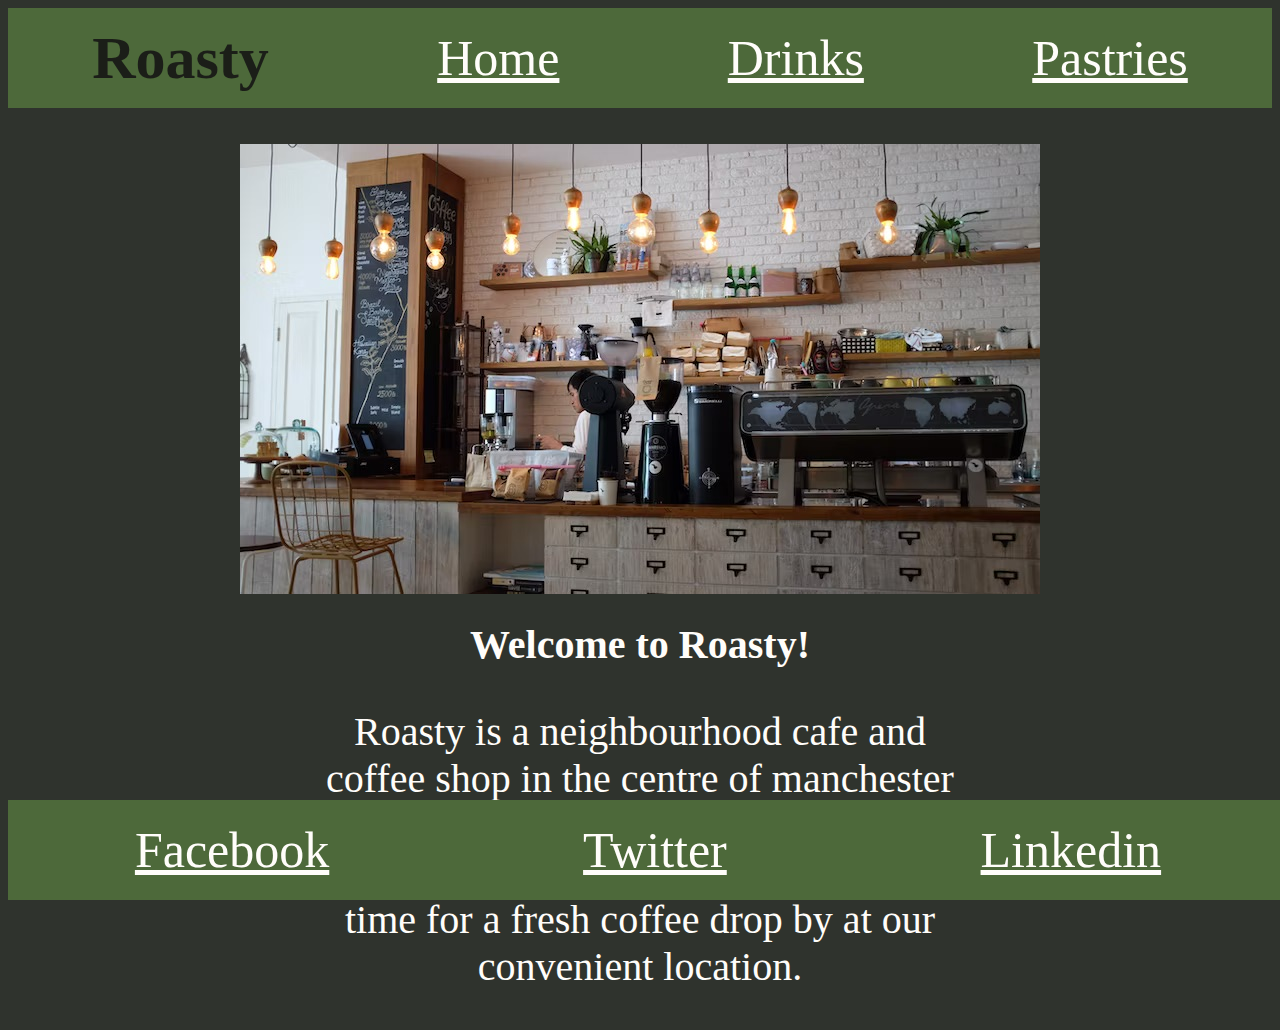
<file: Week 1 Assignment/index.html>
<!DOCTYPE html>
<html lang="en">
<head>
    <meta charset="UTF-8">
    <meta name="viewport" content="width=device-width, initial-scale=1.0">
    <title>Roasty</title>
    <link rel="stylesheet" href="Style.css">
    <link rel="preconnect" href="https://fonts.googleapis.com">
    <link rel="preconnect" href="https://fonts.gstatic.com" crossorigin>
    <link href="https://fonts.googleapis.com/css2?family=Pacifico&display=swap" rel="stylesheet">
</head>
<body style="background-color: #2F332D;">

    <div id="navbar">
    
<h1> Roasty </h1>
<a class="Links" href="index.html">Home</a>
<a  class="Links" href="drinks.html">Drinks</a>
 <a class="Links" href="pastries.html">Pastries</a>
        </div>
<br>
<br>
<div id="coffeeshop">
    <img src="coffee_bar.jpeg" alt="a picture of the coffee shop"> 
</div>
       
<h1 class="text">Welcome to Roasty!</h1>
       
    <div  id="introduction">      
    
    <p style="text-align: center;" class="text"> Roasty is a neighbourhood cafe and coffee shop in the centre of manchester serving freshly home roasted cofee along with fresh baked pastries. If youve got time for a fresh coffee drop by at our convenient location. </p>
    </div> 

<div id="footer">

    <a class="Links" href="https://www.facebook.com" target="_blank" >Facebook</a>
    <a  class="Links" href="https://x.com" target="_blank">Twitter</a>
     <a class="Links" href="https://www.linkedin.com/home?originalSubdomain=uk" target="_blank">Linkedin</a>

</div>

  
    </form>
</body>
</html>
</file>
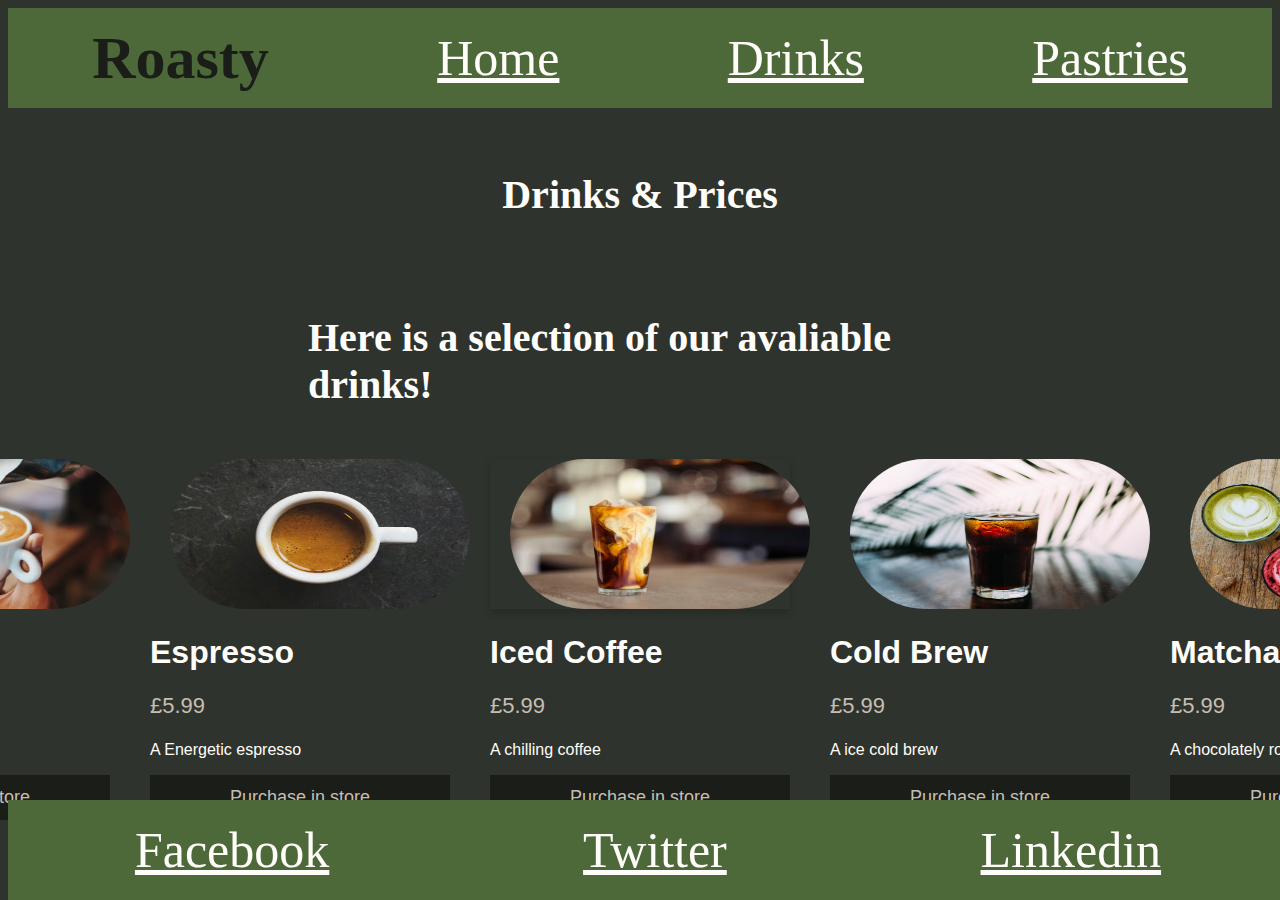
<file: Week 1 Assignment/drinks.html>
<!DOCTYPE html>
<html lang="en">
<head>
    <meta charset="UTF-8">
    <meta name="viewport" content="width=device-width, initial-scale=1.0">
    <title>Document</title>
    <link rel="stylesheet" href="Style.css">
</head>
<body style="background-color: #2F332D;" >
    <div id="navbar">
        <h1> Roasty </h1>
        <a class="Links" href="index.html">Home</a>
        <a class="Links" href="drinks.html">Drinks</a>
         <a class="Links" href="pastries.html">Pastries</a>
    </div>
    <br>
    <br>
    <H1 class="text" > Drinks & Prices </H1>
    <br>
    <br>
    <h2 class="text" > Here is a selection of our avaliable drinks!</h2>
    <br>

    <div class="card">
        <div class="latte">
    
            <img class="latte" src="latte.jpeg" alt="latte">
            <h1>Latte</h1>
            <p class="price">£5.99</p>
            <p>A Simple latte</p>
            <p><button>Purchase in store</button></p>
        </div>
        <div class="espresso">
            <img class="espresso"  src="espresso.jpeg" alt="espresso" >
            <h1>Espresso</h1>
            <p class="price">£5.99</p>
            <p>A Energetic espresso</p>
            <p><button>Purchase in store</button></p>
        </div>
        <div class="icedcoffee">
            <img class="icedcoffee"  src="iced_coffee.jpeg" alt="iced coffee" >
            <h1>Iced Coffee</h1>
            <p class="price">£5.99</p>
            <p>A chilling coffee</p>
            <p><button>Purchase in store</button></p>
        </div>
        <div class="coldbrew">
            <img class="coldbrew"  src="cold_brew.jpeg" alt="Cold Brew" >
            <h1>Cold Brew</h1>
            <p class="price">£5.99</p>
            <p>A ice cold brew</p>
            <p><button>Purchase in store</button></p>
        </div>
        <div class="matchabeet">
            <img class="matchabeet"  src="matcha_beetroot.jpeg" alt="Matcha Beetroot" >
            <h1>Matcha Beetroot</h1>
            <p class="price">£5.99</p>
            <p>A chocolately roll</p>
            <p><button>Purchase in store</button></p>
        </div>
    </div>
    <div id="footer">

        <a class="Links" href="https://www.facebook.com" target="_blank" >Facebook</a>
        <a  class="Links" href="https://x.com" target="_blank">Twitter</a>
         <a class="Links" href="https://www.linkedin.com/home?originalSubdomain=uk" target="_blank">Linkedin</a>
    
    </div>     
</body>
</html>
</file>
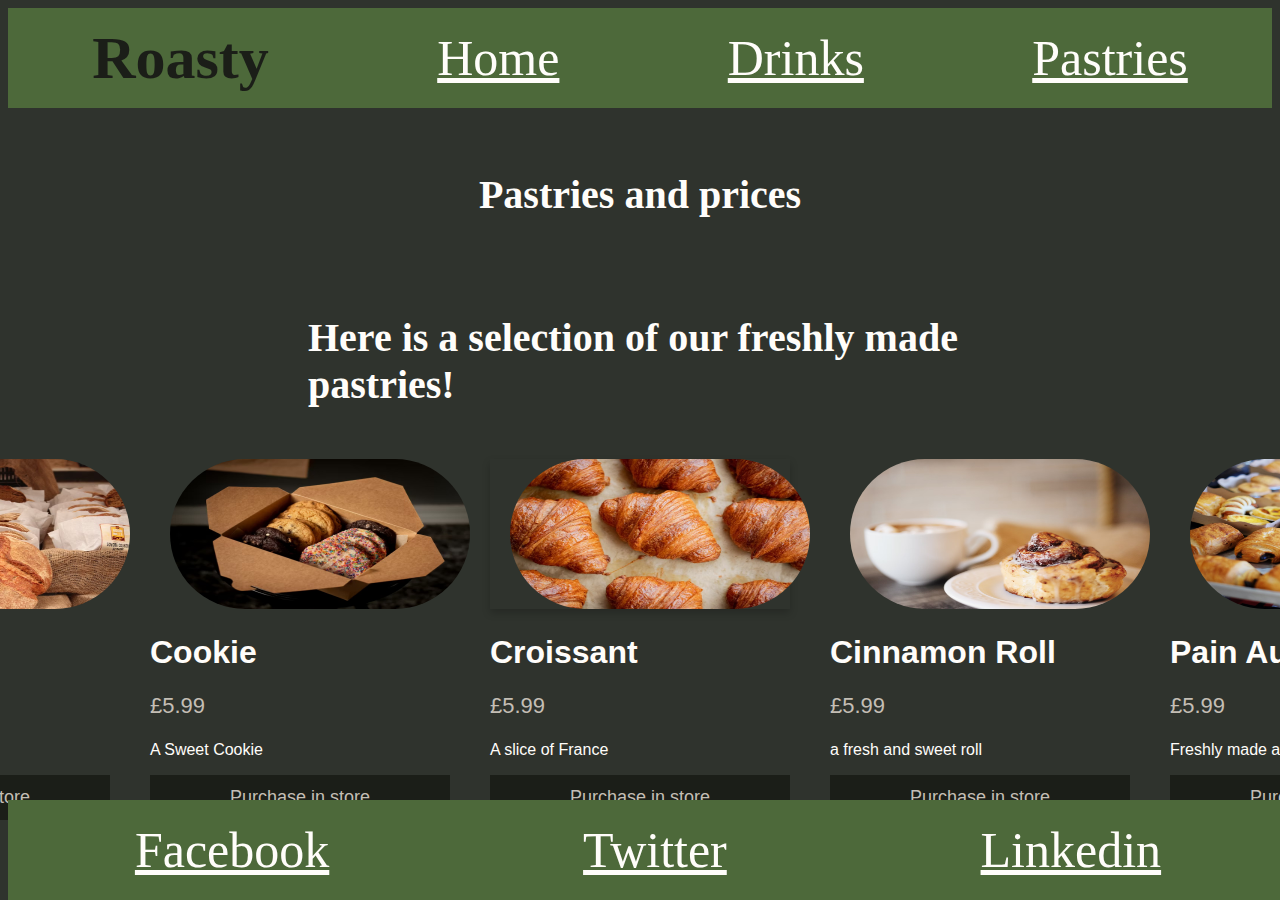
<file: Week 1 Assignment/pastries.html>
<!DOCTYPE html>
<html lang="en">
<head>
    <meta charset="UTF-8">
    <meta name="viewport" content="width=device-width, initial-scale=1.0">
    <title>Document</title>
    <link rel="stylesheet" href="Style.css">
</head>
<body style="background-color: #2F332D;">
    <div id="navbar">
    
        <h1> Roasty </h1>
        <a class="Links" href="index.html">Home</a>
        <a class="Links" href="drinks.html">Drinks</a>
         <a class="Links" href="pastries.html">Pastries</a>
    </div>
         <br>
         <br>
         <H1 class="text" > Pastries and prices  </H1>
         <br>
         <br>
         <h2 class="text" > Here is a selection of our freshly made pastries!</h2>
         <br>
     
         <div class="card">
             <div class="latte">
         
                 <img class="bread" src="bread.jpeg" alt="bread">
                 <h1>Bread</h1>
                 <p class="price">£5.99</p>
                 <p>Freshly made Bread </p>
                 <p><button>Purchase in store</button></p>
             </div>
             <div class="cookie">
                 <img class="cookie"  src="cookies.jpeg" alt="cookie" >
                 <h1>Cookie</h1>
                 <p class="price">£5.99</p>
                 <p>A Sweet Cookie</p>
                 <p><button>Purchase in store</button></p>
             </div>
             <div class="croissant">
                 <img class="croissant"  src="croissant.jpeg" alt="croissant" >
                 <h1>Croissant</h1>
                 <p class="price">£5.99</p>
                 <p>A slice of France</p>
                 <p><button>Purchase in store</button></p>
             </div>
             <div class="cinnaroll">
                 <img class="cinnaroll"  src="cinnamon_roll.jpeg" alt="Cinnamol roll" >
                 <h1>Cinnamon Roll</h1>
                 <p class="price">£5.99</p>
                 <p>a fresh and sweet roll</p>
                 <p><button>Purchase in store</button></p>
             </div>
             <div class="painchoc">
                 <img class="painchoc"  src="pain_au_chocolat.jpeg" alt="pain au chocolat" >
                 <h1>Pain Au Chocolat</h1>
                 <p class="price">£5.99</p>
                 <p>Freshly made and filled with chocolate</p>
                 <p><button>Purchase in store</button></p>
             </div>
         </div>
         <div id="footer">

            <a class="Links" href="https://www.facebook.com" target="_blank" >Facebook</a>
            <a  class="Links" href="https://x.com" target="_blank">Twitter</a>
             <a class="Links" href="https://www.linkedin.com/home?originalSubdomain=uk" target="_blank">Linkedin</a>
        
        </div>        
     </body>
     </html> 
</body>
</html>
</file>
<file: Week 1 Assignment/Style.css>
#navbar {
  display: block;
  height: 100px;
  font-size: 30px;
display: flex;
flex-direction: row wrap;
justify-content: space-around;
align-items: center;
background-color: #4D693A;
color: #1b1e18;
}

.intro {
  padding: 15px;
  border-radius: 8px;
  text-align: center;
  display: table-cell;
  vertical-align: middle;
}


#coffeeshop {
  display: flex;
  align-items: center;
  justify-content: center;
  flex-flow: wrap;
  height: 100%;
 
}

#introduction {text-wrap: wrap;
justify-content: center;
align-items: center;
font-size: 100px;
}
.welcome{font-size: 150px;}


.Links {
  color: #FFFDFA;
font-size: 50px;

}
.pacifico-regular {
  font-family: "Pacifico", cursive;
  font-weight: 400;
  font-style: normal;
}

.text {
  display: flex;
  align-items: center;
  justify-content: center;
  flex-direction: column;
  color: #FFFDFA;
font-size: 40px;
margin-left: 300px;
margin-right: 300px;
}

.card {
  display: flex;
  box-shadow: 0 4px 8px 0 rgba(0, 0, 0, 0.2);
  max-width: 300px; 
  margin: auto; 
  justify-content:center;
  font-family: arial;




}
.price {
  color: #C4BEB5;
  font-size: 22px;
}

.card button {
  border: none;
  outline: 0;
  padding: 12px;
  color: #C4BEB5;
  background-color: #1b1e18;
  text-align: center;
  cursor: pointer;
  width: 100%;
  font-size: 18px;
  
}

.card button:hover {
  opacity: 0.7;
} 
.espresso {
  width: 300px;
  height: 150px;
  margin-right: 20px;
  margin-left: 20px;
  border-radius: 150px;
  color: #FFFDFA;
}
.latte {
  width: 300px;
  height: 150px;
  margin-left: 20px;
  margin-right: 20px;
border-radius: 150px;
color: #FFFDFA;
}
.icedcoffee {
  width: 300px;
  height: 150px;
  margin-left: 20px;
  margin-right: 20px;
  border-radius: 150px;
  color: #FFFDFA;
}

.coldbrew {
  width: 300px;
  height: 150px;
  margin-left: 20px;
  margin-right: 20px;
  border-radius: 150px;
  color: #FFFDFA;
}
.matchabeet {
  width: 300px;
  height: 150px;
  margin-left: 20px;
  margin-right: 20px;
  border-radius: 150px; 
  color: #FFFDFA;
}
.bread {
  width: 300px;
  height: 150px;
  margin-left: 20px;
  margin-right: 20px;
  border-radius: 150px; 
  color: #FFFDFA;
}
.cinnaroll {
  width: 300px;
  height: 150px;
  margin-left: 20px;
  margin-right: 20px;
  border-radius: 150px; 
  color: #FFFDFA;
}
.cookie {
  width: 300px;
  height: 150px;
  margin-left: 20px;
  margin-right: 20px;
  border-radius: 150px; 
  color: #FFFDFA;
}
.croissant {
  width: 300px;
  height: 150px;
  margin-left: 20px;
  margin-right: 20px;
  border-radius: 150px; 
  color: #FFFDFA;}
.painchoc {
  width: 300px;
  height: 150px;
  margin-left: 20px;
  margin-right: 20px;
  border-radius: 150px; 
  color: #FFFDFA;
}
#footer {

  display: block flex;
  height: 150px;
  font-size: 30px;
position: absolute;
bottom: 0;
width: 100%;
height: 100px;
text-align: center;
justify-content: space-around;
align-items: center;
background-color: #4D693A;
color: #1b1e18;

}
</file>
